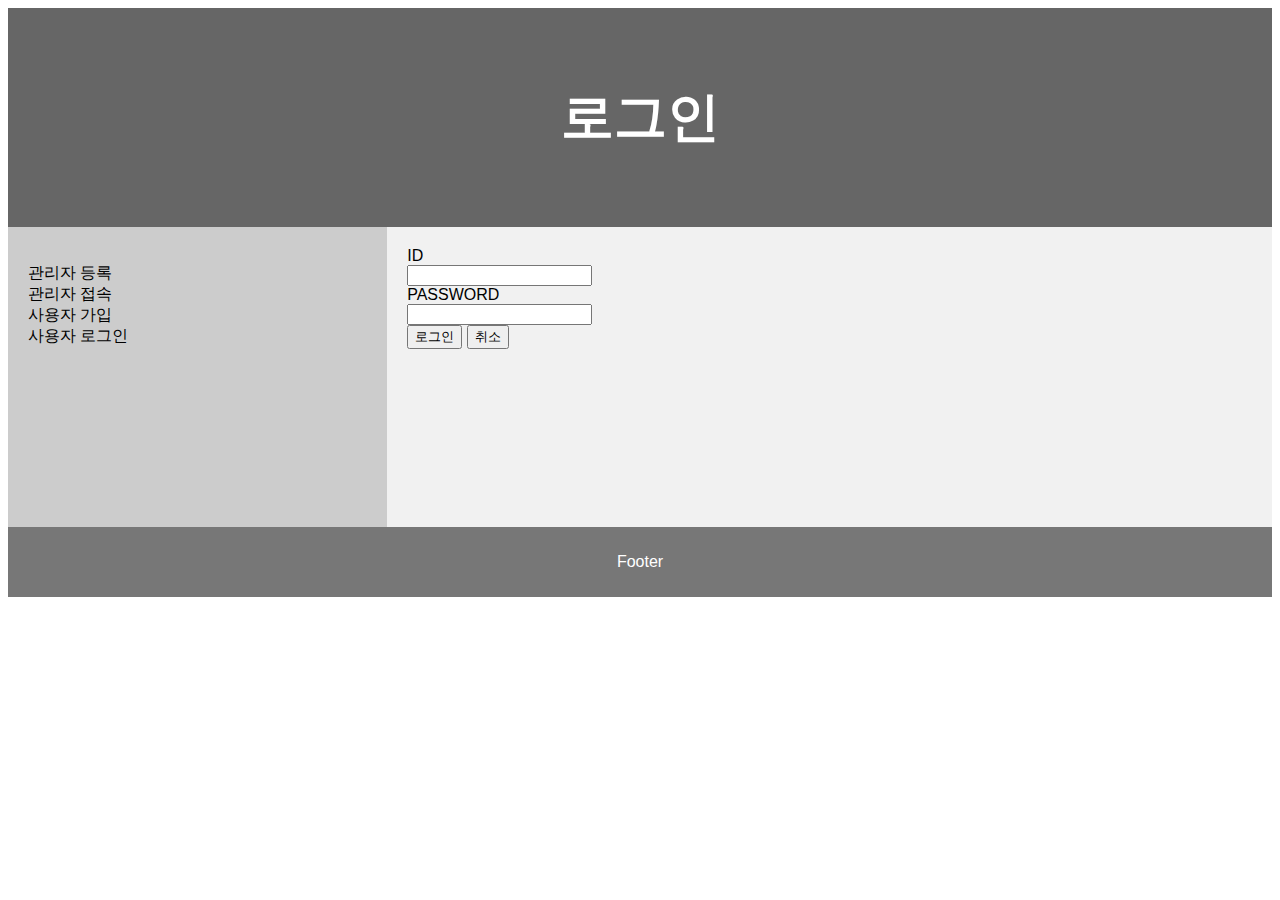
<file: occamsrazor-1/src/main/resources/static/index.html>
<!DOCTYPE html>
<html>
<head>
<meta charset="UTF-8">
<title>Insert title here</title>
<script src="https://ajax.googleapis.com/ajax/libs/jquery/3.4.1/jquery.min.js"></script>
<style>
* {
  box-sizing: border-box;
}

body {
  font-family: Arial, Helvetica, sans-serif;
}

/* Style the header */
header {
  background-color: #666;
  padding: 30px;
  text-align: center;
  font-size: 35px;
  color: white;
}

/* Create two columns/boxes that floats next to each other */
nav {
  float: left;
  width: 30%;
  height: 300px; /* only for demonstration, should be removed */
  background: #ccc;
  padding: 20px;
}

/* Style the list inside the menu... */
nav ul {
  list-style-type: none;
  padding: 0;
}

article {
  float: left;
  padding: 20px;
  width: 70%;
  background-color: #f1f1f1;
  height: 300px; /* only for demonstration, should be removed */
}

/* Clear floats after the columns... */
section:after {
  content: "";
  display: table;
  clear: both;
}

/* Style the footer */
footer {
  background-color: #777;
  padding: 10px;
  text-align: center;
  color: white;
}

/* Responsive layout - makes the two columns/boxes stack on top of each other instead of next to each other, on small screens */
@media (max-width: 600px) {
  nav, article {
    width: 100%;
    height: auto;
  }
}
</style>
</head>
<body>

<header>
  <h2>로그인</h2>
</header>

<section>
  <nav>
    <ul>
      <li><a id="join_a" >관리자 등록</a></li>
      <li><a id="login_a">관리자 접속</a></li>
      <li><a id="signup_a" >사용자 가입</a></li>
      <li><a id="signin_a">사용자 로그인</a></li>
    </ul>
  </nav>
  
  <article>
   <form action="#">
   	<label>ID </label> <br>
   	<input id="userid" type="text"/> <br>
   	<label>PASSWORD</label><br>
   	<input id="passwd" type="text"/><br>
   	<input id="login-button" type="button" value="로그인">
   	<input id="cancel-button" type="button" value="취소">
   	
   </form>
  </article>
</section>

<footer>
  <p>Footer</p>
</footer>
<script type="text/javascript">
$('#join_a')
	.css('cursor','pointer')
	.click(e=>{
		e.preventDefault()
		location.href = "member/join.html"
})
$('#login_a')
	.css('cursor','pointer')
	.click(e=>{
		e.preventDefault()
		location.href = "index.html"
})
$('#signup_a')
	.css('cursor','pointer')
	.click(e => {
	e.preventDefault()
	location.href = "user/signup.html"
})
$('#signin_a')
	.css('cursor','pointer')
	.click(e => {
	e.preventDefault()
	location.href = "user/signin.html"
})
$('#login-button').click(e =>{
	e.preventDefault()
	$.ajax({
		url: '/member/login',
		type: 'post',
		data: JSON.stringify(
				{userid: $('#userid').val(),
				 passwd: $('#passwd').val()}),
		dataType: 'json',
		contentType: 'application/json',
		success : d => {
			if(d === 'SUCCESS'){
				location.href = "member/list.html"
			}else{
				alert('다시 로그인 해주세요')
				location.href = "index.html"
			}
		},
		error: (request,status,error)=>{
			alert("code:"+request.status+"\n"+"message:"+request.responseText+"\n"+"error:"+error)
		}
	})
})
$('#cancel-button').click(function(){
	
})
</script>
</body>
</html>
</file>
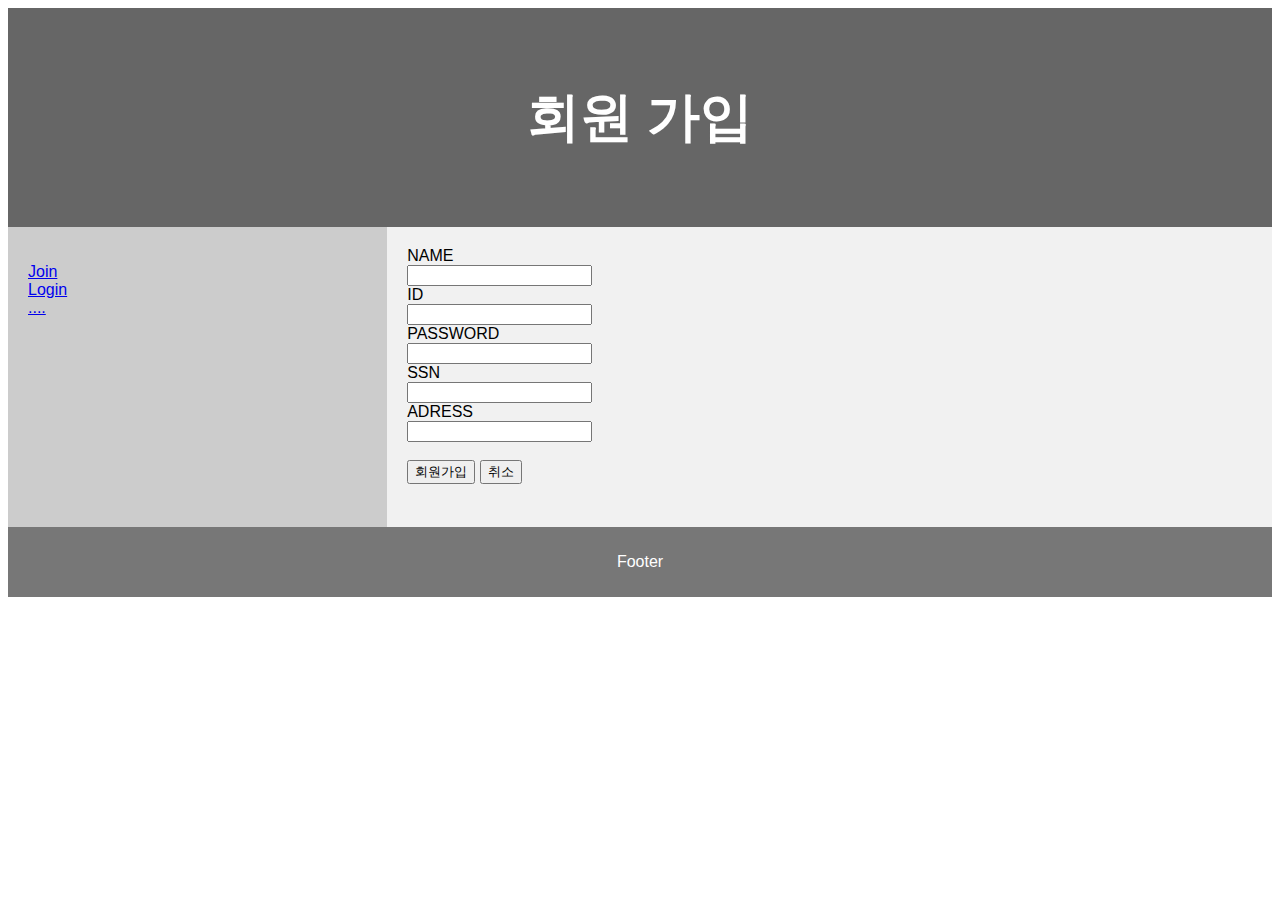
<file: occamsrazor-1/src/main/resources/static/admin/join.html>
<!DOCTYPE html>
<html>
<head>
<meta charset="UTF-8">
<title>Insert title here</title>
<script src="https://ajax.googleapis.com/ajax/libs/jquery/3.4.1/jquery.min.js"></script>
<style>
* {
  box-sizing: border-box;
}

body {
  font-family: Arial, Helvetica, sans-serif;
}

/* Style the header */
header {
  background-color: #666;
  padding: 30px;
  text-align: center;
  font-size: 35px;
  color: white;
}

/* Create two columns/boxes that floats next to each other */
nav {
  float: left;
  width: 30%;
  height: 300px; /* only for demonstration, should be removed */
  background: #ccc;
  padding: 20px;
}

/* Style the list inside the menu */
nav ul {
  list-style-type: none;
  padding: 0;
}

article {
  float: left;
  padding: 20px;
  width: 70%;
  background-color: #f1f1f1;
  height: 300px; /* only for demonstration, should be removed */
}

/* Clear floats after the columns */
section:after {
  content: "";
  display: table;
  clear: both;
}

/* Style the footer */
footer {
  background-color: #777;
  padding: 10px;
  text-align: center;
  color: white;
}

/* Responsive layout - makes the two columns/boxes stack on top of each other instead of next to each other, on small screens */
@media (max-width: 600px) {
  nav, article {
    width: 100%;
    height: auto;
  }
}
</style>
</head>
<body>

<header>
  <h2>회원 가입</h2>
</header>

<section>
  <nav>
    <ul>
      <li><a id="a-first" href="#">Join</a></li>
      <li><a id="a-second" href="../index.html">Login</a></li>
      <li><a id="a-third" href="#">....</a></li>
    </ul>
  </nav>
  
  <article>
   <form action="#">
   	<label>NAME </label> <br>
   	<input id="name" type="text"/> <br>
   	<label>ID</label><br>
   	<input id="userid" type="text"/><br>
   	<label>PASSWORD</label><br>
   	<input id="passwd" type="text"/><br>
   	<label>SSN</label><br>
   	<input id="ssn" type="text"><br>
   	<label>ADRESS</label><br>
   	<input id="addr" type="text"><br><br>
   	<input id="join-button" type="button" value="회원가입">
   	<input id="cancel-button" type="button" value="취소">
   	
   </form>
  </article>
</section>

<footer>
  <p>Footer</p>
</footer>
<script>
$('#join-button').click(e => {
	e.preventDefault()
	$.ajax({
		url: '/member/join',
		type: 'post',
		data: JSON.stringify(
				{name:$('#name').val(),
				userid: $('#userid').val(),
				passwd: $('#passwd').val(),
				ssn: $('#ssn').val(),
				addr: $('#addr').val()}),
		dataType: 'json',
		contentType: 'application/json',
		success: d => {
			if(d === 'SUCCESS'){
				location.href="../index.html"
			}else{
				location.href="join.html"
			}
		},
		error: (request,status,error)=>{
			alert("code:"+request.status+"\n"+"message:"+request.responseText+"\n"+"error:"+error)
		}
		
	})
	
		
})
$('#cancel-button').click(e => {
	e.preventDefault()
	alert('취소 버튼 클릭')
})
</script>
</body>
</html>
</file>
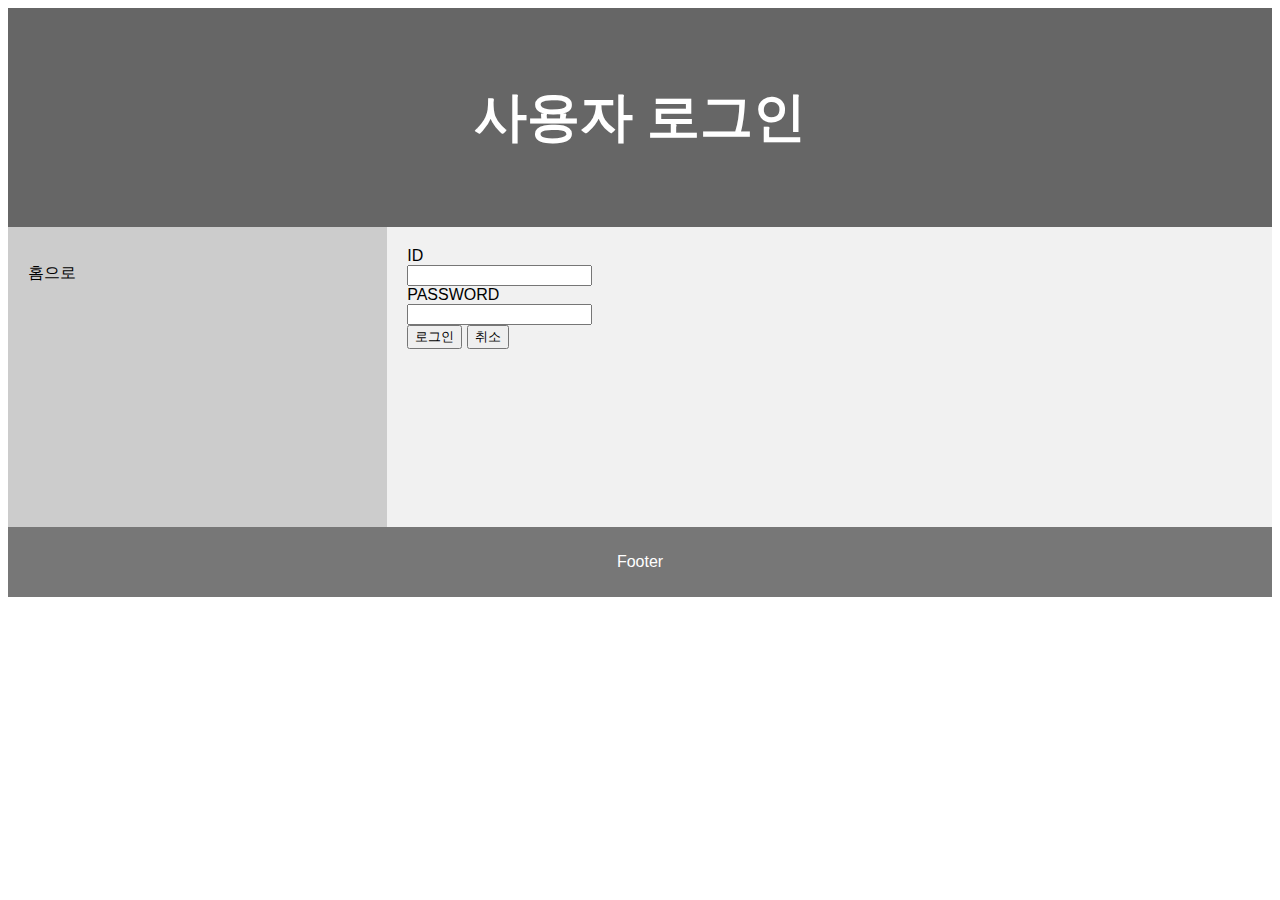
<file: occamsrazor-1/src/main/resources/static/user/signin.html>
<!DOCTYPE html>
<html>
<head>
<meta charset="UTF-8">
<title>Insert title here</title>
<script src="https://ajax.googleapis.com/ajax/libs/jquery/3.4.1/jquery.min.js"></script>
<style>
* {
  box-sizing: border-box;
}

body {
  font-family: Arial, Helvetica, sans-serif;
}

/* Style the header */
header {
  background-color: #666;
  padding: 30px;
  text-align: center;
  font-size: 35px;
  color: white;
}

/* Create two columns/boxes that floats next to each other */
nav {
  float: left;
  width: 30%;
  height: 300px; /* only for demonstration, should be removed */
  background: #ccc;
  padding: 20px;
}

/* Style the list inside the menu */
nav ul {
  list-style-type: none;
  padding: 0;
}

article {
  float: left;
  padding: 20px;
  width: 70%;
  background-color: #f1f1f1;
  height: 300px; /* only for demonstration, should be removed */
}

/* Clear floats after the columns */
section:after {
  content: "";
  display: table;
  clear: both;
}

/* Style the footer */
footer {
  background-color: #777;
  padding: 10px;
  text-align: center;
  color: white;
}

/* Responsive layout - makes the two columns/boxes stack on top of each other instead of next to each other, on small screens */
@media (max-width: 600px) {
  nav, article {
    width: 100%;
    height: auto;
  }
}
</style>
</head>
<body>

<header>
  <h2>사용자 로그인</h2>
</header>

<section>
  <nav>
    <ul>
		<li><a id="home_a">홈으로</a></li>
    </ul>
  </nav>
  
  <article>
   <form action="#">
   	<label>ID </label> <br>
   	<input id="userid" type="text"> <br>
   	<label>PASSWORD</label><br>
   	<input id="passwd" type="text"><br>
   	<input id="login_button" type="button" value="로그인">
   	<input id="cancel_button" type="button" value="취소">
   	
   </form>
  </article>
</section>

<footer>
  <p>Footer</p>
</footer>
<script>
$('#home_a')
	.css('cursor','pointer')
	.click(e => {
	e.preventDefault()
	location.href = "../index.html"
})
$('#login_button').click(e=>{
	e.preventDefault()
	$.ajax({
	url : '/user/login',
	type : 'post',
	data : JSON.stringify({
		userid : $('#userid').val(),
		passwd : $('#passwd').val()
	}),
	dataType : 'json',
	contentType : 'application/json',
	success : d => {
		console.log('LOGIN RESULT :: '+d)
		if(d.messenger === 'SUCCESS'){
			sessionStorage.setItem('userid',d.user.userid)
			location.href = 'mypage.html'
		}else{
			location.href = 'signin.html'
		}
	},
	error : (r, x, e) => {
		alert(r.status)
	}
})
})

</script>
</body>
</html>
</file>
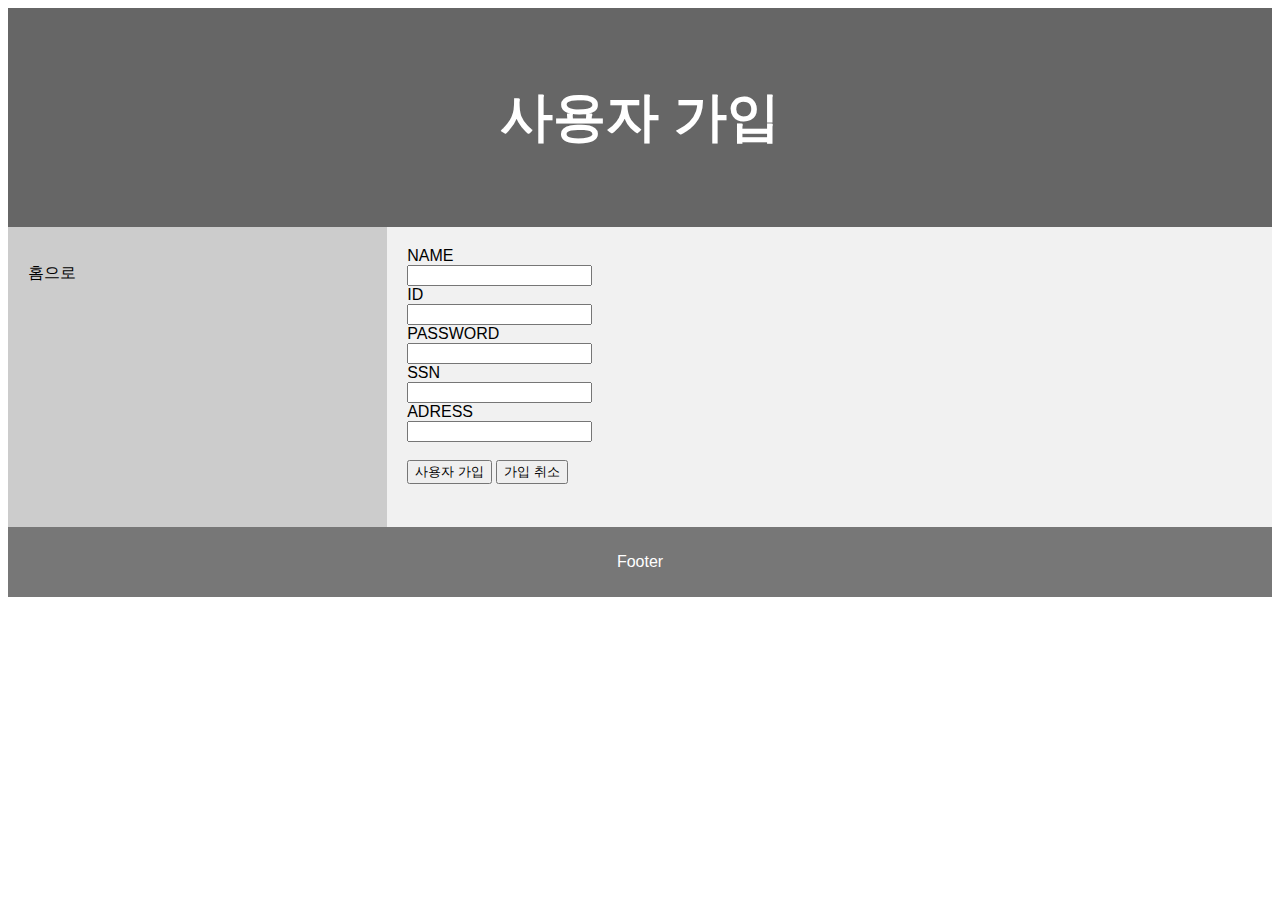
<file: occamsrazor-1/src/main/resources/static/user/signup.html>
<!DOCTYPE html>
<html>
<head>
<meta charset="UTF-8">
<title>Insert title here</title>
<script src="https://ajax.googleapis.com/ajax/libs/jquery/3.4.1/jquery.min.js"></script>
<style>
* {
  box-sizing: border-box;
}

body {
  font-family: Arial, Helvetica, sans-serif;
}

/* Style the header */
header {
  background-color: #666;
  padding: 30px;
  text-align: center;
  font-size: 35px;
  color: white;
}

/* Create two columns/boxes that floats next to each other */
nav {
  float: left;
  width: 30%;
  height: 300px; /* only for demonstration, should be removed */
  background: #ccc;
  padding: 20px;
}

/* Style the list inside the menu */
nav ul {
  list-style-type: none;
  padding: 0;
}

article {
  float: left;
  padding: 20px;
  width: 70%;
  background-color: #f1f1f1;
  height: 300px; /* only for demonstration, should be removed */
}

/* Clear floats after the columns */
section:after {
  content: "";
  display: table;
  clear: both;
}

/* Style the footer */
footer {
  background-color: #777;
  padding: 10px;
  text-align: center;
  color: white;
}

/* Responsive layout - makes the two columns/boxes stack on top of each other instead of next to each other, on small screens */
@media (max-width: 600px) {
  nav, article {
    width: 100%;
    height: auto;
  }
}
</style>
</head>
<body>

<header>
  <h2>사용자 가입</h2>
</header>

<section>
  <nav>
    <ul>
      <li><a id="home_a">홈으로</a></li>
    </ul>
  </nav>
  
  <article>
   <form >
   	<label>NAME </label> <br>
   	<input id="name" type="text"/> <br>
   	<label>ID</label><br>
   	<input id="userid" type="text"/><br>
   	<label>PASSWORD</label><br>
   	<input id="passwd" type="text"/><br>
   	<label>SSN</label><br>
   	<input id="ssn" type="text"><br>
   	<label>ADRESS</label><br>
   	<input id="addr" type="text"><br><br>
   	<input id="join_button" type="button" value="사용자 가입">
   	<input id="cancel_button" type="button" value="가입 취소">
   	
   </form>
  </article>
</section>

<footer>
  <p>Footer</p>
</footer>
<script>
$('#home_a')
	.css('cursor','pointer')
	.click(e => {
	e.preventDefault()
	location.href = "../index.html"
})
$('#join_button').click(e=> {
	e.preventDefault()
	$.ajax({
		url: '/user/join',
		type: 'post',
		data: JSON.stringify(
				{name:$('#name').val(),
				userid: $('#userid').val(),
				passwd: $('#passwd').val(),
				ssn: $('#ssn').val(),
				addr: $('#addr').val()}),
		dataType: 'json',
		contentType: 'application/json',
		success: d =>{
			console.log('JOIN RESULT :: '+d)
			if(d === 'SUCCESS'){
				location.href = 'signin.html'
			}else{
				location.href = 'signup.html'
			}
				
		},
		error: (r, x, e)=>{
			alert(r.status)
		}
		
	})
	
})


</script>
</body>
</html>
</file>
